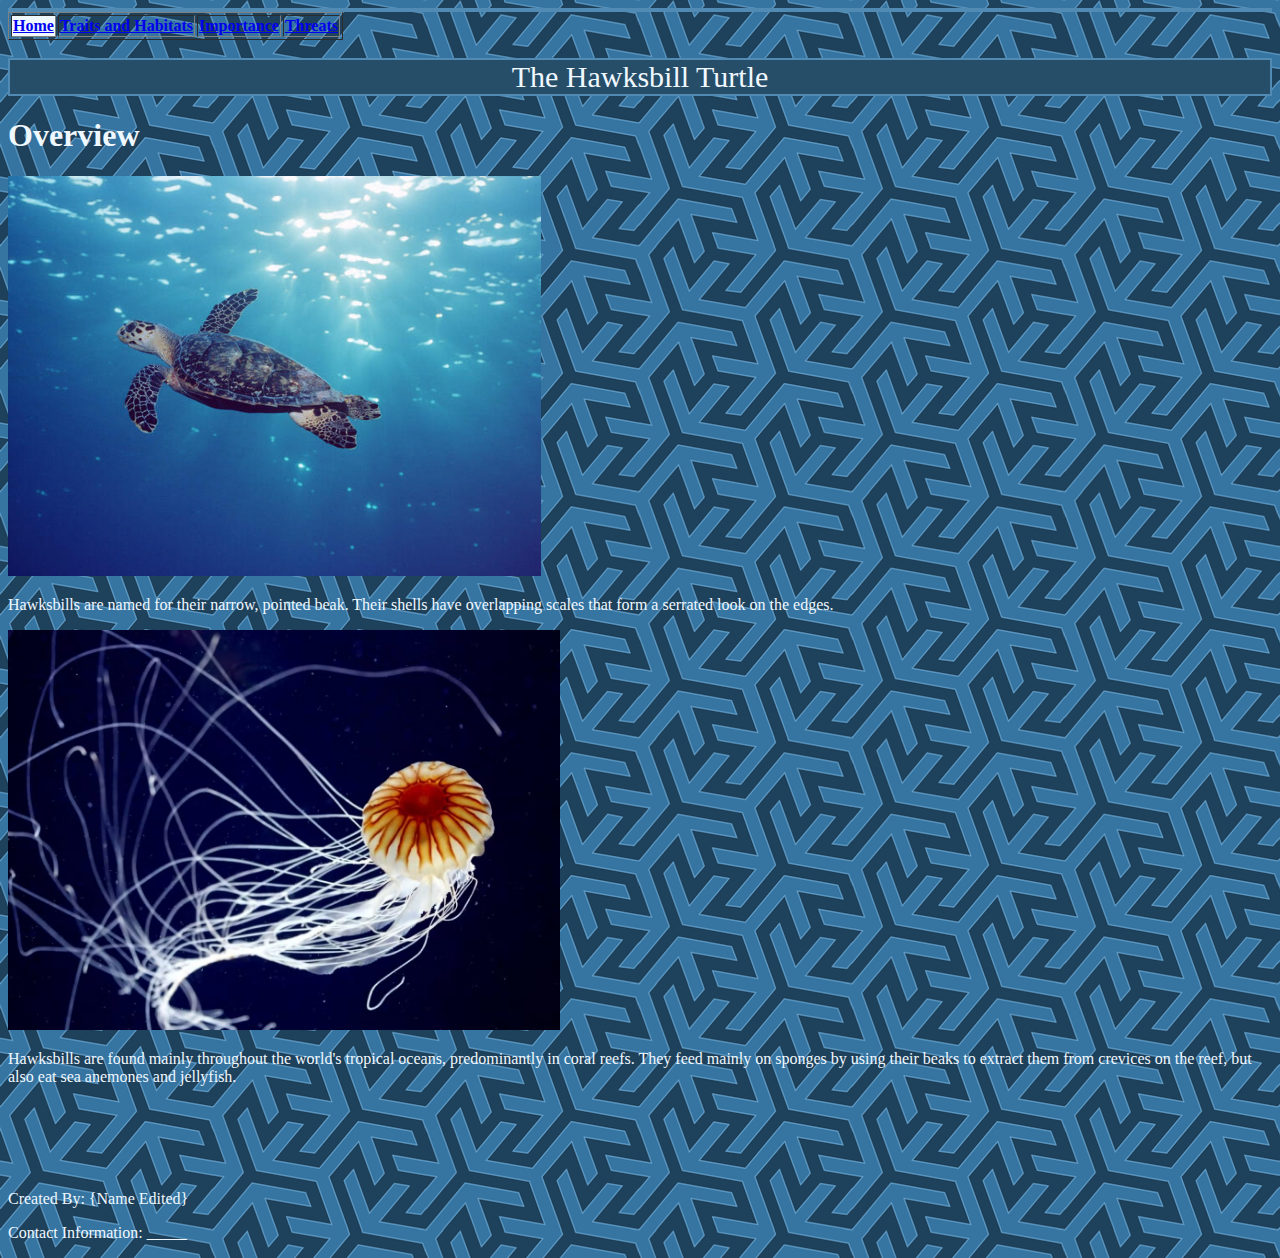
<file: index.html>
<!DOCTYPE html>
<html>
    <head>
        <title> My Project </title>
        <link rel="stylesheet" href="turtle.css">
        <link rel="stylesheet" href="https://tinyurl.com/fontawesome-icons">
    </head>

    <body>
        <header></header>
        <footer></footer>
    <body>
        <div>
            <table border="1" id="navbar">
                <tr>
                    <th class="active"> <a href="index.html"> <i class="fa fa-home"></i>Home </a> </th> 
                    <th> <a href="traits.html"> <i class="fa fa-tint"></i>Traits and Habitats </a> </th>
                    <th> <a href="important.html"> <i class="fa fa-exclamation"></i>Importance </a> </th>
                    <th> <a href="threats.html"> <i class="fa fa-thermometer-three-quarters"></i>Threats </a> </th>
                </tr>
            </table>
        </div>
        <br>
        <header> The Hawksbill Turtle </header>
        <h1> Overview </h1>
        <div>
            <div class="image-beside">
                <div class="dropdown">
                    <img src="./TraitsofTurtles.jpeg" height="400px" class="fade-in"/>
                </div>
                <div class="dropdown-content">
                A hawksbill turtle swimming. From WWF.
                </div>
            </div>
        </div>
        <div>
            <p> Hawksbills are named for their narrow, pointed beak. 
                Their shells have overlapping scales that form a 
                serrated look on the edges. </p>
        </div>
        <div>
            <div class="image-beside">
                <div class="dropdown">
                    <img src="./Jellyfish.avif" height="400px" class="fade-in"/>
                </div>
                <div class="dropdown-content">
                A jellyfish swimming. From One Earth.
                </div>
            </div>
        </div>
        <div>
            <p> Hawksbills are found mainly throughout the world's 
                tropical oceans, predominantly in coral reefs. 
                They feed mainly on sponges by using their beaks 
                to extract them from crevices on the reef, 
                but also eat sea anemones and jellyfish. </p>
        </div>
        <br>
        <br>
        <br>
        <br>
        <footer>
            <p> Created By: {Name Edited} </p>
            <p> Contact Information: _____ </p>
        </footer>
    </body>
</html>
</file>
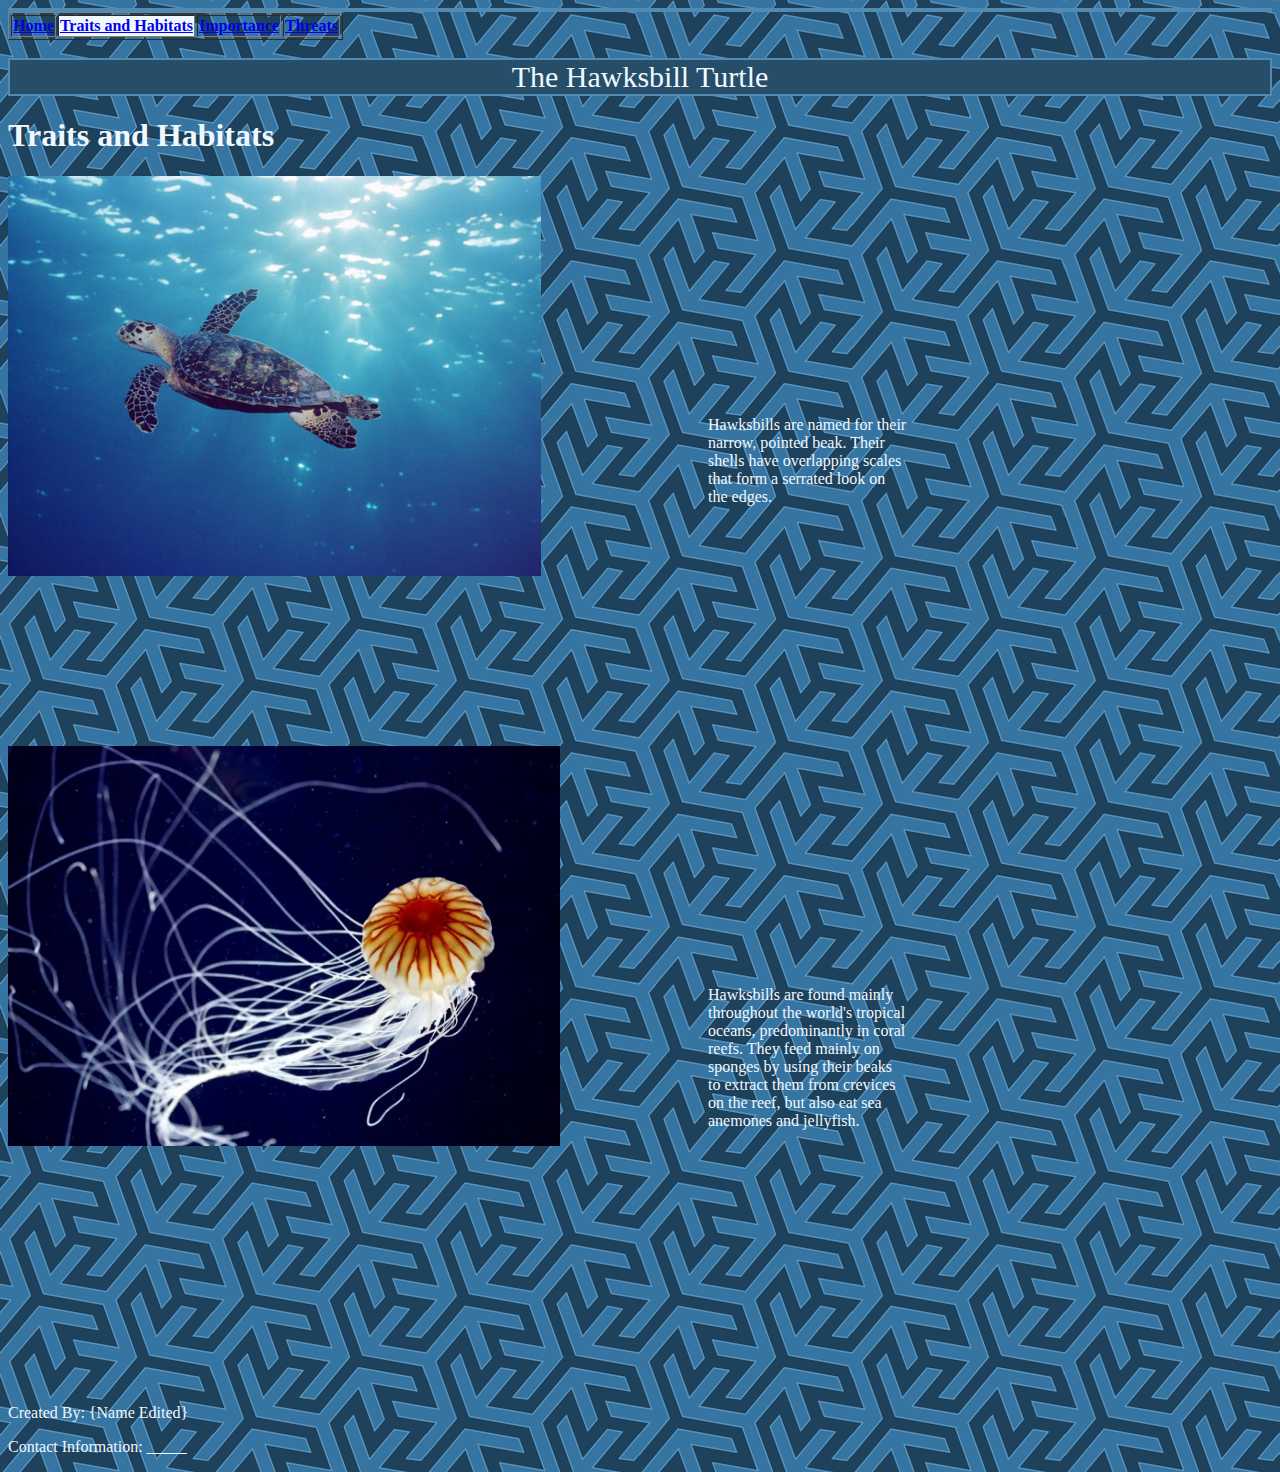
<file: traits.html>
<!DOCTYPE html>
<html>
    <head>
        <title> My Project </title>
        <link rel="stylesheet" href="turtle.css">
        <link rel="stylesheet" href="https://tinyurl.com/fontawesome-icons">
    </head>

    <body>
        <header></header>
        <footer></footer>
    <body>
        <div>
            <table border="1" id="navbar">
                <tr>
                    <th> <a href="index.html"> <i class="fa fa-home"></i>Home </a> </th> 
                    <th class="active"> <a href="traits.html"> <i class="fa fa-tint"></i>Traits and Habitats </a> </th>
                    <th> <a href="important.html"> <i class="fa fa-exclamation"></i>Importance </a> </th>
                    <th> <a href="threats.html"> <i class="fa fa-thermometer-three-quarters"></i>Threats </a> </th>
                </tr>
            </table>
        </div>
        <br>
        <header> The Hawksbill Turtle </header>
        <h1> Traits and Habitats </h1>
        <div class="image-overlap">
            <div class="image-beside">
                <div class="dropdown">
                    <img src="./TraitsofTurtles.jpeg" height="400px" class="fade-in"/>
                </div>
                <div class="dropdown-content">
                A hawksbill turtle swimming. From WWF.
                </div>
            </div>
        </div>
        <div class="image-overlap-info">
            <p> Hawksbills are named for their narrow, pointed beak. 
                Their shells have overlapping scales that form a 
                serrated look on the edges. </p>
        </div>
        <div class="image-overlap">
            <div class="image-beside">
                <div class="dropdown">
                    <img src="./Jellyfish.avif" height="400px" class="fade-in"/>
                </div>
                <div class="dropdown-content">
                A jellyfish swimming. From One Earth.
                </div>
            </div>
        </div>
        <div class="image-overlap-info">
            <p> Hawksbills are found mainly throughout the world's 
                tropical oceans, predominantly in coral reefs. 
                They feed mainly on sponges by using their beaks 
                to extract them from crevices on the reef, 
                but also eat sea anemones and jellyfish. </p>
        </div>
        <br>
        <br>
        <br>
        <br>
        <footer>
            <p> Created By: {Name Edited} </p>
            <p> Contact Information: _____ </p>
        </footer>
    </body>
</html>
</file>
<file: turtle.css>
body {
  font-family:fantasy;
  background-image:url(./1063.png);
  color:aliceblue;
}
#navbar table {
  position: sticky;
  top:0px;
  background-color:midnightblue;
  color:aliceblue;
}
.dropdown:hover .dropdown-content {
  display: block;
}
.active {
  background-color:aliceblue;
  color:midnightblue;
}
.dropdown {
  display: inline-block;
}
.dropdown-content {
  display: none;
  color:darkblue;
  position: absolute;
  left:100px;
  top:5px;
  background-color:aliceblue;
  box-shadow: 5px 5px 7px midnightblue;
}
header {
    color: aliceblue);
    font-size: 30px;
    text-align: center;
    border: 2px solid #518BB4;
    background-color: #264E69;
}
.image-overlap-info {
    height: 150px;
    width: 200px;
    position: relative;
    top: -180px;
    left: 700px;
}
</file>
